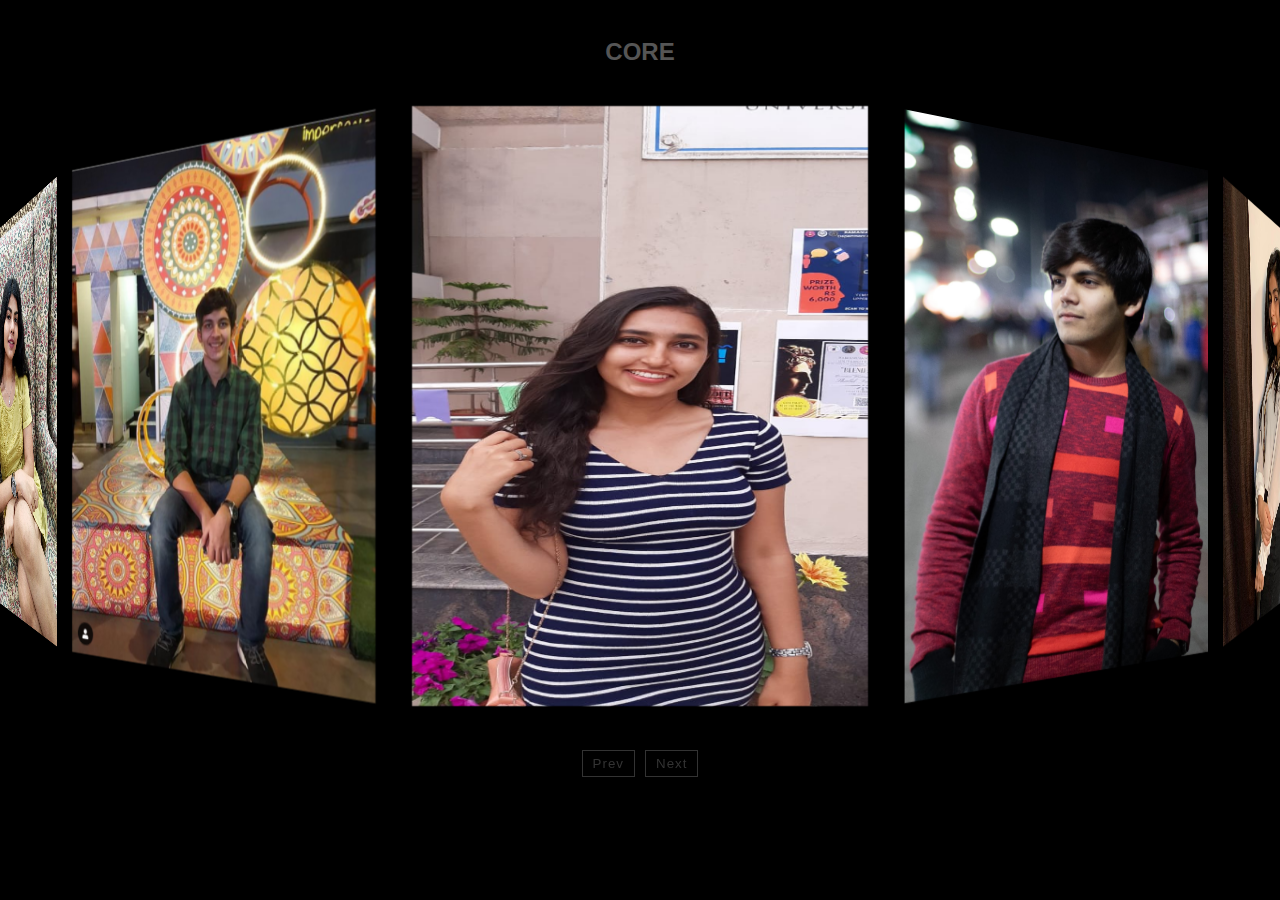
<file: carousel.html>
<!DOCTYPE html>
<html>
<head>
<meta name="viewport" content="width=device-width, initial-scale=1">

<style>
    body {
  margin: 0;
  font-family: "Roboto", sans-serif;
  font-size: 16px;
  background-color:black;
}

h1 {
  text-align: center;
  margin-bottom: 1.5em;
}

h2 {
  text-align: center;
  color: #555;
  margin-bottom: 0;
}

.carousel {
  padding: 20px;
  perspective: 500px;
  overflow: hidden;
  display: flex;
  flex-direction: column;
  align-items: center;
}
.carousel > * {
  flex: 0 0 auto;
}
.carousel figure {
  margin: 0;
  width: 40%;
  transform-style: preserve-3d;
  transition: transform 0.5s;
}
.carousel figure img {
  width: 100%;
  box-sizing: border-box;
  padding: 0 0px;
}
.carousel figure img:not(:first-of-type) {
  position: absolute;
  left: 0;
  top: 0;
}
.carousel nav {
  display: flex;
  justify-content: center;
  margin: 20px 0 0;
}
.carousel nav button {
  flex: 0 0 auto;
  margin: 0 5px;
  cursor: pointer;
  color: #333;
  background: none;
  border: 1px solid;
  letter-spacing: 1px;
  padding: 5px 10px;
}
.ele{
    height: 40rem; width: cover;
}


@media (min-width: 576px) {
  .container {
    max-width: 540px;
  }
}

@media (min-width: 768px) {
  .container {
    max-width: 720px;
  }
}
@media (min-width: 992px) {
  .container {
    max-width: 960px;
  }
}
@media (min-width: 1200px) {
  .container {
    max-width: 1140px;
  }
}

</style>
</head>>
<body>
<h2>CORE</h2>
<div class="carousel" data-gap="20" data-bfc>
	<figure>
        <img src="assets/img/aditi.jpeg" alt="" class="ele">
		<img src="assets/img/ansh.jpg" alt="" class="ele">
        <img src="assets/img/bhavya.jpeg" alt="" class="ele">
        <img src="assets/img/chakshu.PNG" alt="" class="ele">
        <img src="assets/img/dhriti.jpg" alt="" class="ele">
        <img src="assets/img/gaurav.png" alt="" class="ele">
        <img src="assets/img/harsh.jpeg" alt="" class="ele">
        <img src="assets/img/harshita.jpeg" alt="" class="ele">
        <img src="assets/img/krit.jpeg" alt="" class="ele">
        <img src="assets/img/madhav.PNG" alt="" class="ele">
        <img src="assets/img/prachi.jpeg" alt="" class="ele">
        <img src="assets/img/pran.jpeg" alt="" class="ele">
        <img src="assets/img/pres.jpeg" alt="" class="ele">
        <img src="assets/img/rim.jpeg" alt="" class="ele">
        <img src="assets/img/S (2).jpeg" alt="" class="ele">
        <img src="assets/img/san.jpeg" alt="" class="ele">
        <img src="assets/img/shradha.jpeg" alt="" class="ele">
        <img src="assets/img/shreya arora.PNG" alt="" class="ele">
        <img src="assets/img/shreya sharma.PNG" alt="" class="ele">
        <img src="assets/img/shriba.jpeg" alt="" class="ele">
        <img src="assets/img/sohela.PNG" alt="" class="ele">
        <img src="assets/img/tan (1).jpeg" alt="" class="ele">
        <img src="assets/img/tan.JPG" alt="" class="ele">
        <img src="assets/img/vidit.PNG" alt="" class="ele">

    
	</figure>
	<nav>
		<button class="nav prev btnb">Prev</button>
		<button class="nav next">Next</button>
	</nav>
</div>
<script>window.addEventListener('load', () => {
	var
		carousels = document.querySelectorAll('.carousel')
	;

	for (var i = 0; i < carousels.length; i++) {
		carousel(carousels[i]);
	}
});

function carousel(root) {
	var
		figure = root.querySelector('figure'),
		nav = root.querySelector('nav'),
		images = figure.children,
		n = images.length,
		gap = root.dataset.gap || 0,
		bfc = 'bfc' in root.dataset,
		
		theta =  2 * Math.PI / n,
		currImage = 0
	;
	
	setupCarousel(n, parseFloat(getComputedStyle(images[0]).width));
	window.addEventListener('resize', () => { 
		setupCarousel(n, parseFloat(getComputedStyle(images[0]).width)) 
	});

	setupNavigation();

	function setupCarousel(n, s) {
		var	
			apothem = s / (2 * Math.tan(Math.PI / n))
		;
		
		figure.style.transformOrigin = `50% 50% ${- apothem}px`;

		for (var i = 0; i < n; i++)
			images[i].style.padding = `${gap}px`;
		for (i = 1; i < n; i++) {
			images[i].style.transformOrigin = `50% 50% ${- apothem}px`;
			images[i].style.transform = `rotateY(${i * theta}rad)`;
		}
		if (bfc)
			for (i = 0; i < n; i++)
				 images[i].style.backfaceVisibility = 'hidden';
		
		rotateCarousel(currImage);
	}

	function setupNavigation() {
		nav.addEventListener('click', onClick, true);
		
		function onClick(e) {
			e.stopPropagation();
			
			var t = e.target;
			if (t.tagName.toUpperCase() != 'BUTTON')
				return;
			
			if (t.classList.contains('next')) {
				currImage++;
			}
			else {
				currImage--;
			}
			
			rotateCarousel(currImage);
		}
			
	}

	function rotateCarousel(imageIndex) {
		figure.style.transform = `rotateY(${imageIndex * -theta}rad)`;
	}
	
}</script>
</body>
</html>
</file>
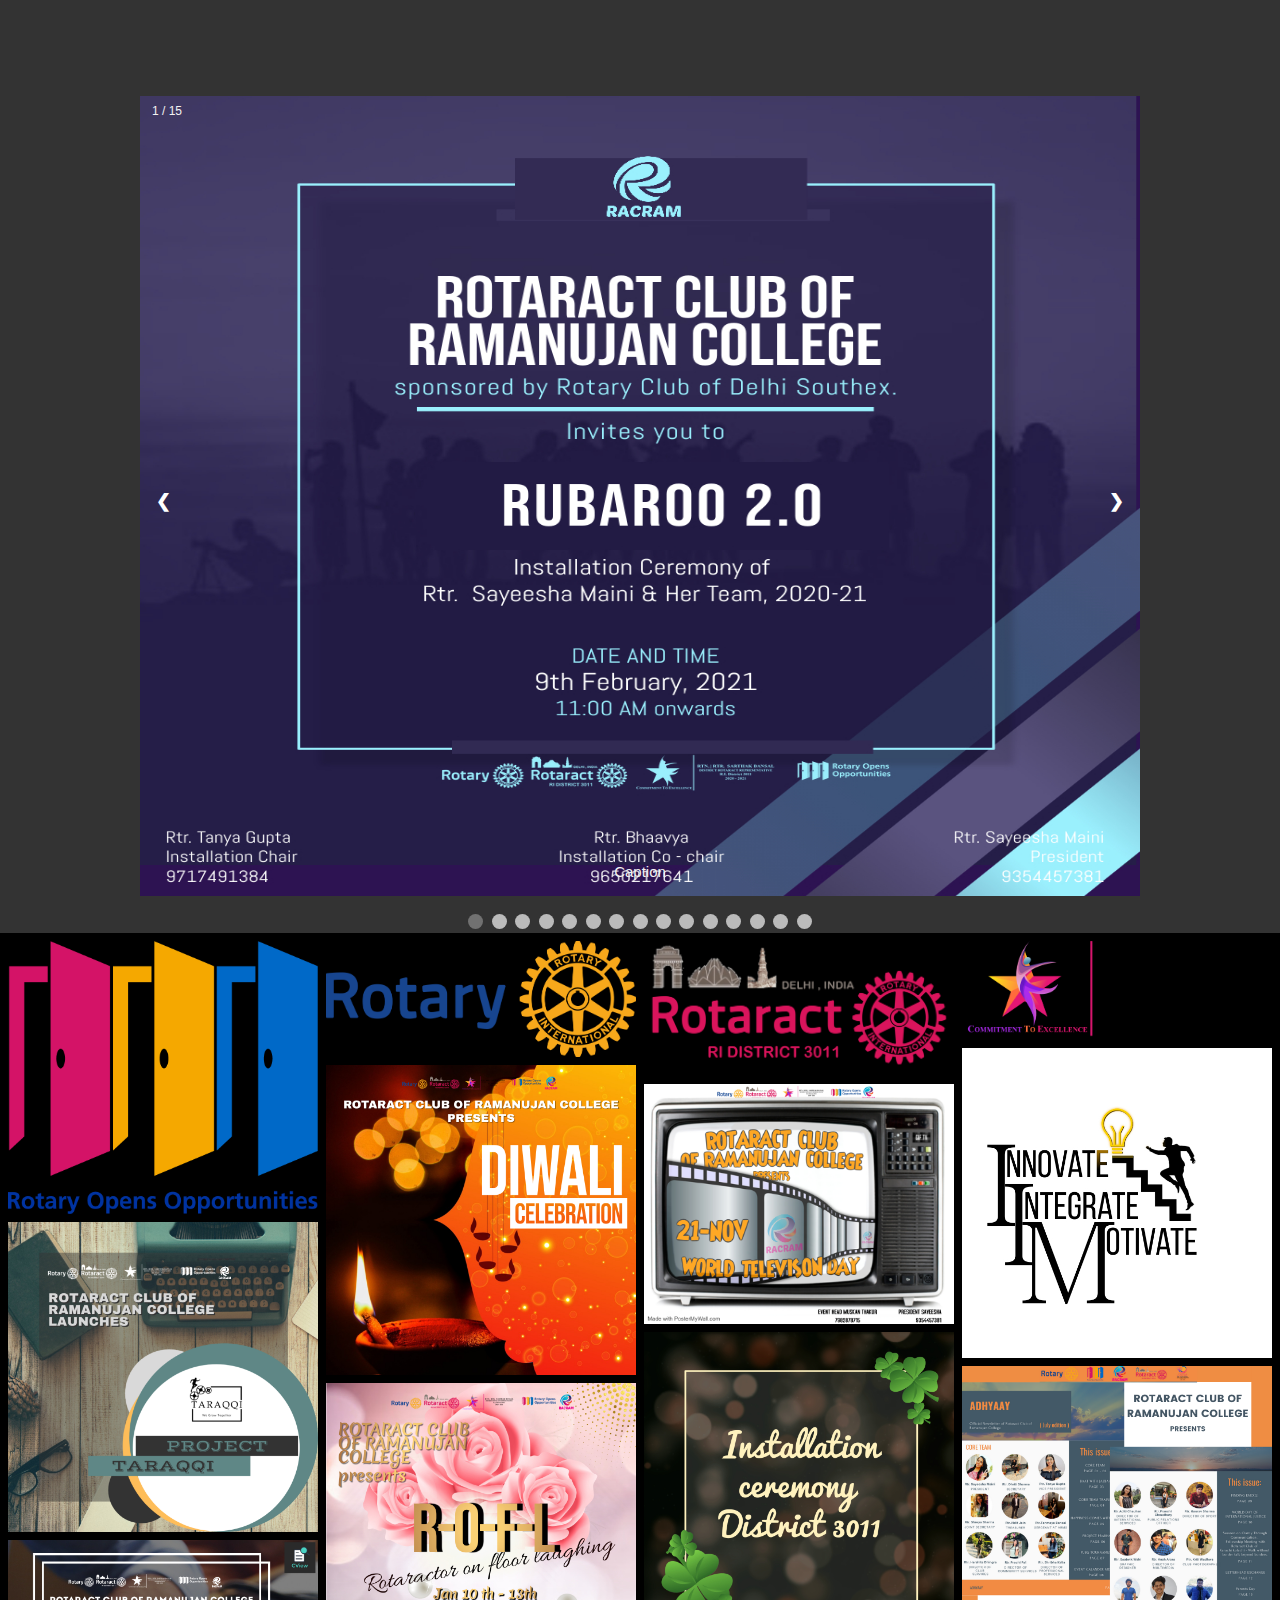
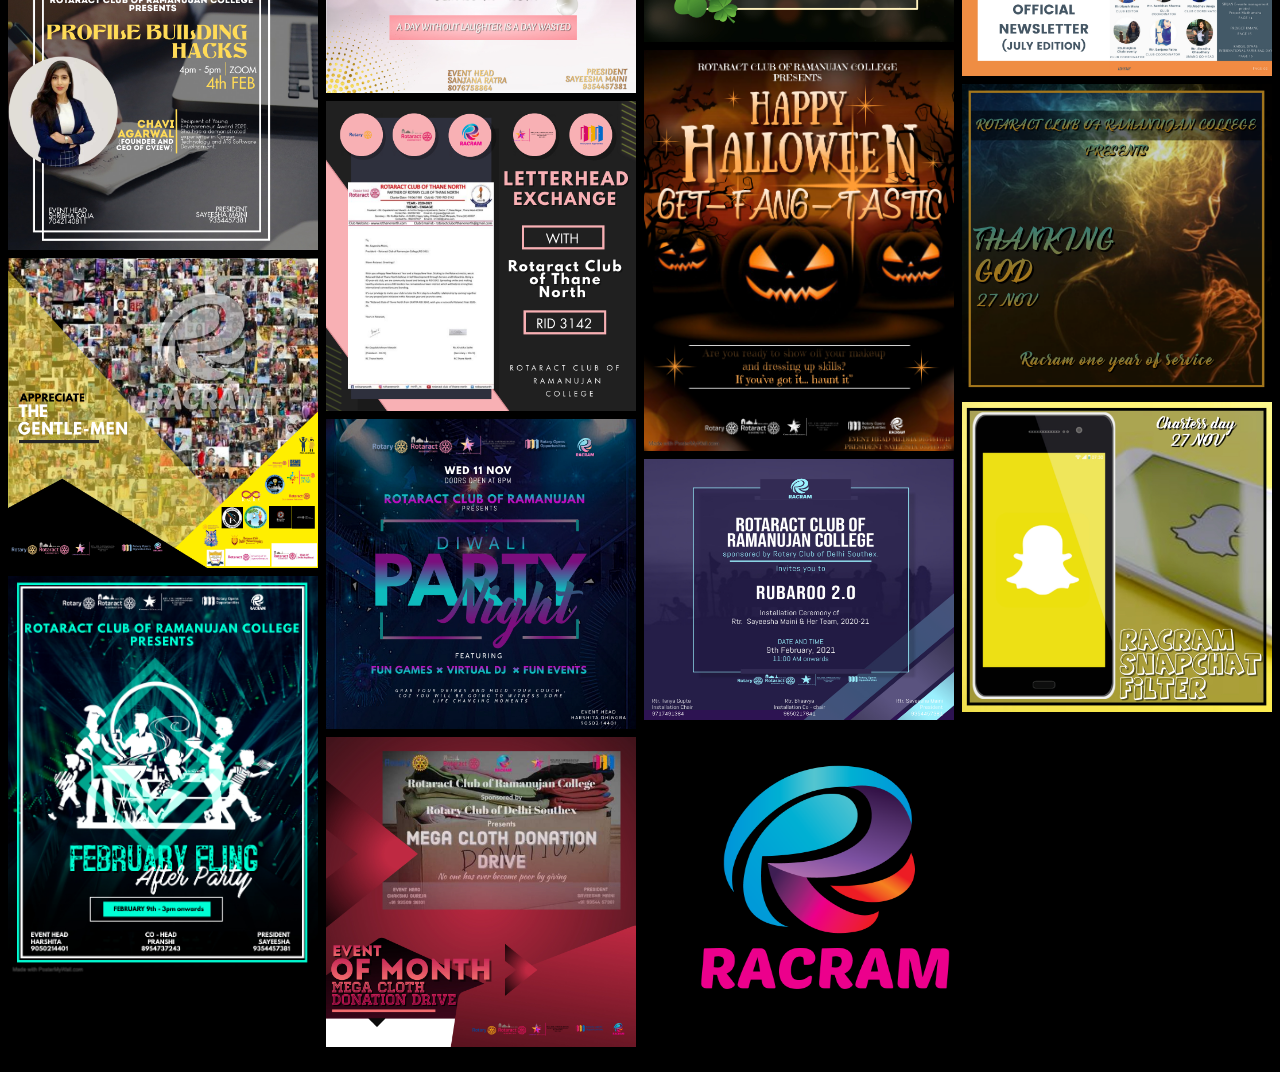
<file: new.html>
<!DOCTYPE html>
<html>
<head>
<meta name="viewport" content="width=device-width, initial-scale=1">
<style>
* {box-sizing: border-box}
body {font-family: Verdana, sans-serif; margin:0;
background-color: rgba(0,0,0,0.8);}
.mySlides {display: none}
img {vertical-align: middle;}


/* Slideshow container */
.slideshow-container {
  max-width: 1000px;
  position: relative;
  margin: auto;
  margin-top: 6rem;
}

/* Next & previous buttons */
.prev, .next {
  cursor: pointer;
  position: absolute;
  top: 50%;
  width: auto;
  padding: 16px;
  margin-top: -22px;
  color: white;
  font-weight: bold;
  font-size: 18px;
  transition: 0.6s ease;
  border-radius: 0 3px 3px 0;
  user-select: none;
}

/* Position the "next button" to the right */
.next {
  right: 0;
  border-radius: 3px 0 0 3px;
}

/* On hover, add a black background color with a little bit see-through */
.prev:hover, .next:hover {
  background-color: rgba(0,0,0,0.8);
}

/* Caption text */
.text {
  color: #f2f2f2;
  font-size: 15px;
  padding: 8px 12px;
  position: absolute;
  bottom: 8px;
  width: 100%;
  text-align: center;
}

/* Number text (1/3 etc) */
.numbertext {
  color: #f2f2f2;
  font-size: 12px;
  padding: 8px 12px;
  position: absolute;
  top: 0;
}

/* The dots/bullets/indicators */
.dot {
  cursor: pointer;
  height: 15px;
  width: 15px;
  margin: 0 2px;
  background-color: #bbb;
  border-radius: 50%;
  display: inline-block;
  transition: background-color 0.6s ease;
}

.active, .dot:hover {
  background-color: #717171;
}

/* Fading animation */
.fade {
  -webkit-animation-name: fade;
  -webkit-animation-duration: 1.5s;
  animation-name: fade;
  animation-duration: 1.5s;
}

@-webkit-keyframes fade {
  from {opacity: .4} 
  to {opacity: 1}
}

@keyframes fade {
  from {opacity: .4} 
  to {opacity: 1}
}

/* On smaller screens, decrease text size */
@media only screen and (max-width: 300px) {
  .prev, .next,.text {font-size: 11px}
}


        * {
          box-sizing: border-box;
        }
        
        .bg-black{
            background-color: black;
        }
        body {
          margin: 0;
          font-family: Arial;
        }
        
        .header {
          text-align: center;
          padding: 32px;
        }
        
        .row {
          display: -ms-flexbox; /* IE10 */
          display: flex;
          -ms-flex-wrap: wrap; /* IE10 */
          flex-wrap: wrap;
          padding: 0 4px;
        }
        
        /* Create four equal columns that sits next to each other */
        .column {
          -ms-flex: 25%; /* IE10 */
          flex: 25%;
          max-width: 25%;
          padding: 0 4px;
        }
        
        .column img {
          margin-top: 8px;
          vertical-align: middle;
          width: 100%;
        }
        
        /* Responsive layout - makes a two column-layout instead of four columns */
        @media screen and (max-width: 800px) {
          .column {
            -ms-flex: 50%;
            flex: 50%;
            max-width: 50%;
            max-height: 50% !important;
          }
        }
        
        /* Responsive layout - makes the two columns stack on top of each other instead of next to each other */
        @media screen and (max-width: 600px) {
          .column {
            -ms-flex: 100%;
            flex: 100%;
            max-width: 100%;
            max-height: 30% !important;
          }
          .car_pic{
            -ms-flex: 100%;
            flex: 100%;
            max-width: 100%;
            display: block;
            align-items: center;
}
          }
        
        
</style>
</head>
<body>

<div class="slideshow-container">

<div class="mySlides fade">
  <div class="numbertext">1 / 15</div>
  <img src="assets/img/Copy of Event Sponsor Announcement Template - Made with PosterMyWall(10).jpg" style="width:100%; height: 50rem;">
  <div class="text">Caption</div>
</div>

<div class="mySlides fade">
  <div class="numbertext">2 / 15</div>
  <img src="assets/img/Copy of Dance Party flyer template - Made with PosterMyWall(3).jpg" style="width:100%; height: 50rem;">
  <div class="text">Caption</div>
</div>

<div class="mySlides fade">
  <div class="numbertext">3 / 15</div>
  <img src="assets/img/logo - Made with PosterMyWall.jpg" style="width:100%; height: 50rem;">
  <div class="text">Caption</div>
</div>
<div class="mySlides fade">
  <div class="numbertext">4 / 15</div>
  <img src="assets/img/love and joy.png" style="width:100%; height: 50rem;">
  <div class="text">Caption </div>
</div>
<div class="mySlides fade">
  <div class="numbertext">5 / 15</div>
  <img src="assets/img/Copy of Online Fitness App Classes Advert - Made with PosterMyWall(1).jpg" style="width:100%; height: 50rem;">
  <div class="text">Caption </div>
</div>
<div class="mySlides fade">
  <div class="numbertext">6 / 15</div>
  <img src="assets/img/A New Design - Made with PosterMyWall(11).jpg" style="width:100%; height: 50rem;">
  <div class="text">Caption </div>
</div>
<div class="mySlides fade">
  <div class="numbertext">7 / 15</div>
  <img src="assets/img/Copy of Halloween Party - Made with PosterMyWall.jpg" style="width:100%; height: 50rem;">
  <div class="text">Caption </div>
</div>
<div class="mySlides fade">
  <div class="numbertext">8 / 15</div>
  <img src="assets/img/Copy of Business Instagram template - Made with PosterMyWall.jpg" style="width:100%; height: 50rem;">
  <div class="text">Caption </div>
</div>
<div class="mySlides fade">
  <div class="numbertext">9 / 15</div>
  <img src="assets/img/Copy of TV Promotional AD - Made with PosterMyWall.jpg" style="width:100%; height: 50rem;">
  <div class="text">Caption </div>
</div>
<div class="mySlides fade">
  <div class="numbertext">10 / 15</div>
  <img src="assets/img/Copy of Party Event Flyer - Made with PosterMyWall.jpg" style="width:100%; height: 50rem;">
  <div class="text">Caption </div>
</div>
<div class="mySlides fade">
  <div class="numbertext">11 / 15</div>
  <img src="assets/img/thanks giving - Made with PosterMyWall.png" style="width:100%; height: 50rem;">
  <div class="text">Caption </div>
</div>
<div class="mySlides fade">
  <div class="numbertext">12 / 15</div>
  <img src="assets/img/promotion2 - Made with PosterMyWall.jpg" style="width:100%; height: 50rem;">
  <div class="text">Caption </div>
</div>
<div class="mySlides fade">
  <div class="numbertext">13 / 15</div>
  <img src="assets/img/Copy of Saint Patricks Day Celebration Template - Made with PosterMyWall.jpg" style="width:100%; height: 50rem;">
  <div class="text">Caption </div>
</div>
<div class="mySlides fade">
  <div class="numbertext">14 / 15</div>
  <img src="assets/img/Copy of Happy Diwali Festival of Lights Advertisement Design - Made with PosterMyWall.jpg" style="width:100%; height: 50rem;">
  <div class="text">Caption </div>
</div>
<div class="mySlides fade">
  <div class="numbertext">15 / 15</div>
  <img src="assets/img/branding - Made with PosterMyWall.jpg" style="width:100%; height: 50rem;">
  <div class="text">Caption </div>
</div>

<a class="prev" onclick="plusSlides(-1)">&#10094;</a>
<a class="next" onclick="plusSlides(1)">&#10095;</a>

</div>
<br>

<div style="text-align:center">
  <span class="dot" onclick="currentSlide(1)"></span> 
  <span class="dot" onclick="currentSlide(2)"></span> 
  <span class="dot" onclick="currentSlide(3)"></span> 
  <span class="dot" onclick="currentSlide(4)"></span> 
  <span class="dot" onclick="currentSlide(5)"></span> 
  <span class="dot" onclick="currentSlide(6)"></span> 
  <span class="dot" onclick="currentSlide(7)"></span> 
  <span class="dot" onclick="currentSlide(8)"></span> 
  <span class="dot" onclick="currentSlide(9)"></span> 
  <span class="dot" onclick="currentSlide(10)"></span> 
  <span class="dot" onclick="currentSlide(11)"></span> 
  <span class="dot" onclick="currentSlide(12)"></span> 
  <span class="dot" onclick="currentSlide(13)"></span> 
  <span class="dot" onclick="currentSlide(14)"></span> 
  <span class="dot" onclick="currentSlide(15)"></span> 
  
</div>


   <!-- Photo Grid -->
   <section class="bg-black" style="margin-bottom: -30vh;">
    <div class="row"> 
      <div class="column">
        <img  src="assets/img/Rotary International Theme -Rotary Opens Opportunities.png" style="width:100%">
        <img id="ele6" src="assets/img/A New Design - Made with PosterMyWall(11).jpg" style="width:100%">
        <img id="ele15" src="assets/img/branding - Made with PosterMyWall.jpg" style="width:100%">
        <img id="ele8" src="assets/img/Copy of Business Instagram template - Made with PosterMyWall.jpg" style="width:100%">
        <img id="ele2" src="assets/img/Copy of Dance Party flyer template - Made with PosterMyWall(3).jpg" style="width:100%">
        
      </div>
      <div class="column">
          <img src="assets/img/Rotary (1).png" style="width:100%">
          <img id="ele14" src="assets/img/Copy of Happy Diwali Festival of Lights Advertisement Design - Made with PosterMyWall.jpg" style="width:100%">
          <img  src="assets/img/Copy of Mothers Day Flyer Happy Mothers Day - Made with PosterMyWall(2).jpg" style="width:100%">
          <img id="ele5" src="assets/img/Copy of Online Fitness App Classes Advert - Made with PosterMyWall(1).jpg" style="width:100%">
          <img id="ele10" src="assets/img/Copy of Party Event Flyer - Made with PosterMyWall.jpg" style="width:100%">
          <img  src="assets/img/Copy of photography - Made with PosterMyWall.jpg" style="width:100%">
  \
      </div>  
      <div class="column">
          <img src="assets/img/Rotaract District 3011.png" style="width:100%">
          <img id="ele9" src="assets/img/Copy of TV Promotional AD - Made with PosterMyWall.jpg" style="width:100%">
          <img id="ele13" src="assets/img/Copy of Saint Patricks Day Celebration Template - Made with PosterMyWall.jpg" style="width:100%">
          <img id="ele7" src="assets/img/Copy of Halloween Party - Made with PosterMyWall.jpg" style="width:100%">
          <img id="ele1" src="assets/img/Copy of Event Sponsor Announcement Template - Made with PosterMyWall(10).jpg" style="width:100%; height:15%;">
          <img src="assets/img/racram.png" style="width:100%; height:15%;">
                    
      </div>
      <div class="column">
          <img src="assets/img/Spirit Black Logo.png" style="width:100%">
          <img id="ele3" src="assets/img/logo - Made with PosterMyWall.jpg" style="width:100%">
          <img id="ele4" src="assets/img/love and joy.png" style="width:100%">
          <img id="ele11" src="assets/img/thanks giving - Made with PosterMyWall.png" style="width:100%">
          <img id="ele12" src="assets/img/promotion2 - Made with PosterMyWall.jpg" style="width:100%">
          
          
      </div>
    </div>
  </section>
<script>
var slideIndex = 1;
showSlides(slideIndex);

function plusSlides(n) {
  showSlides(slideIndex += n);
}

function currentSlide(n) {
  showSlides(slideIndex = n);
}

function showSlides(n) {
  var i;
  var slides = document.getElementsByClassName("mySlides");
  var dots = document.getElementsByClassName("dot");
  if (n > slides.length) {slideIndex = 1}    
  if (n < 1) {slideIndex = slides.length}
  for (i = 0; i < slides.length; i++) {
      slides[i].style.display = "none";  
  }
  for (i = 0; i < dots.length; i++) {
      dots[i].className = dots[i].className.replace(" active", "");
  }
  slides[slideIndex-1].style.display = "block";  
  dots[slideIndex-1].className += " active";
}
</script>

</body>
</html>
</file>
